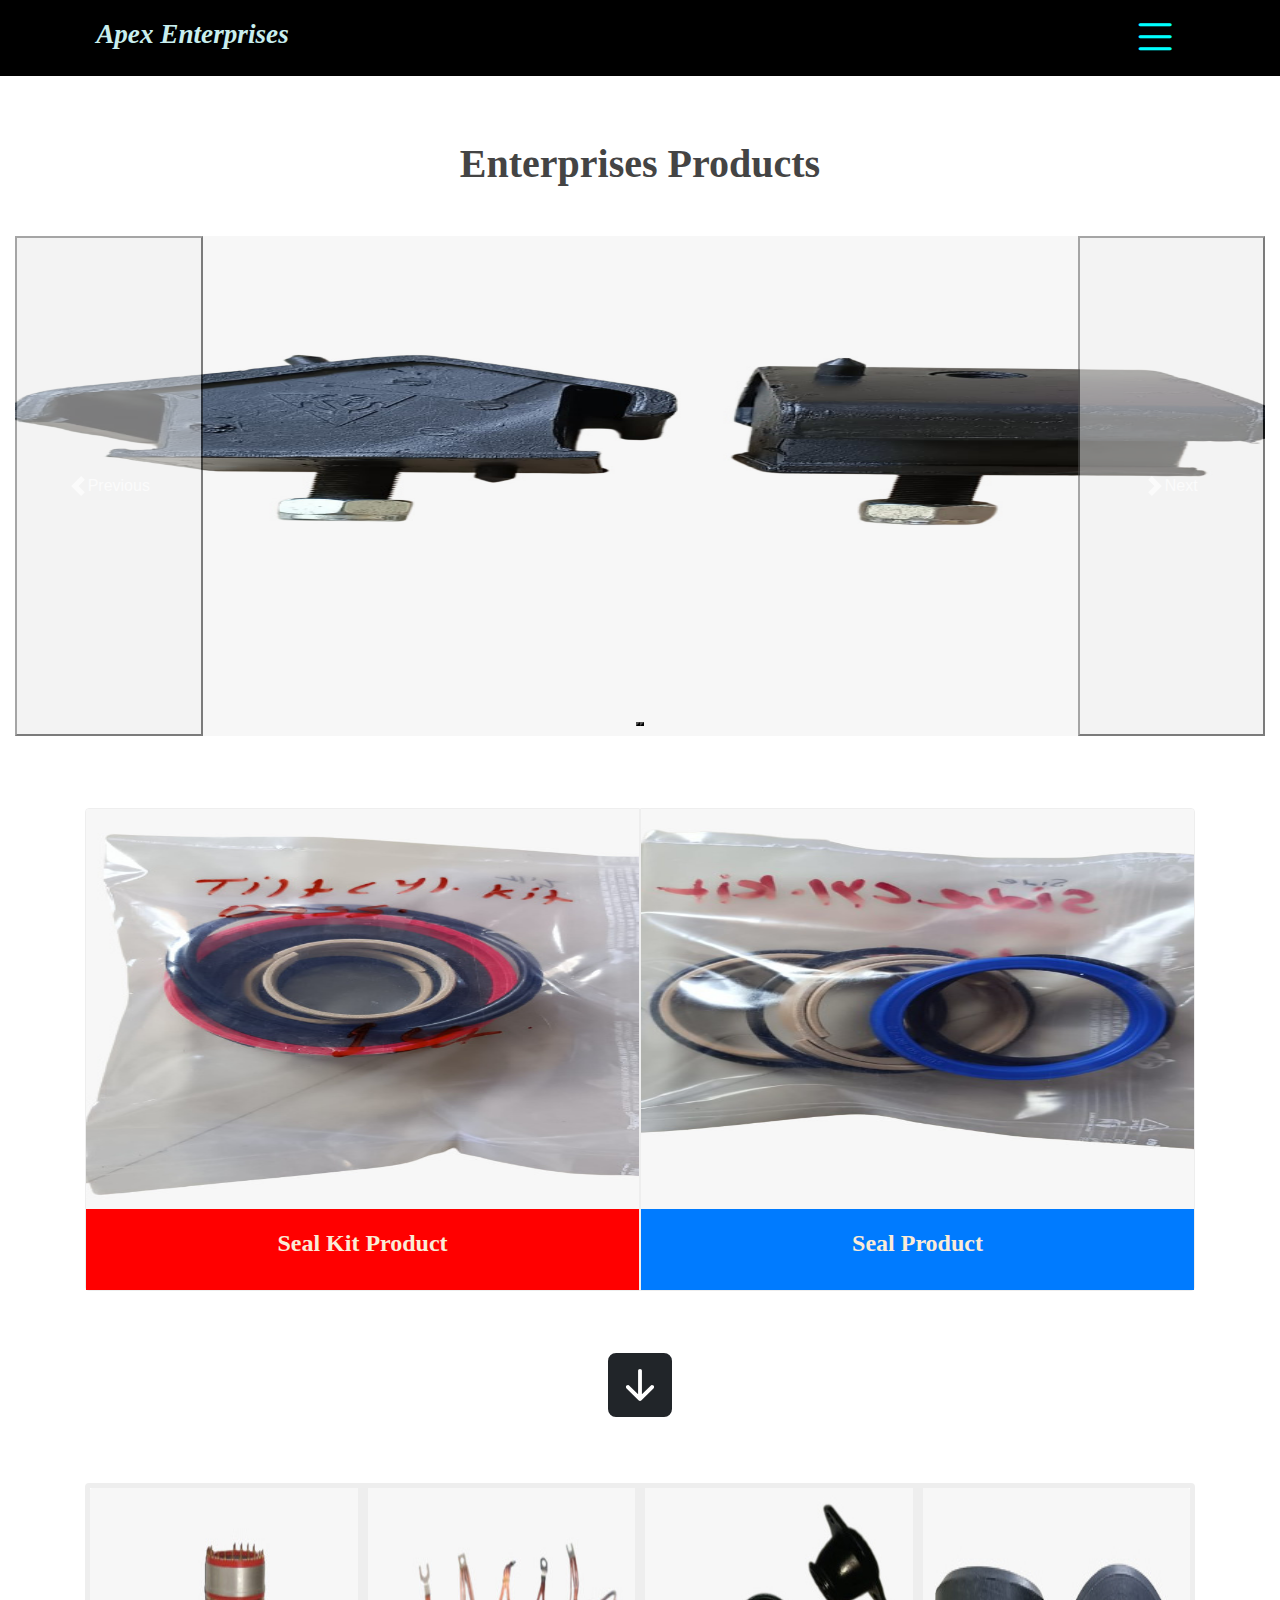
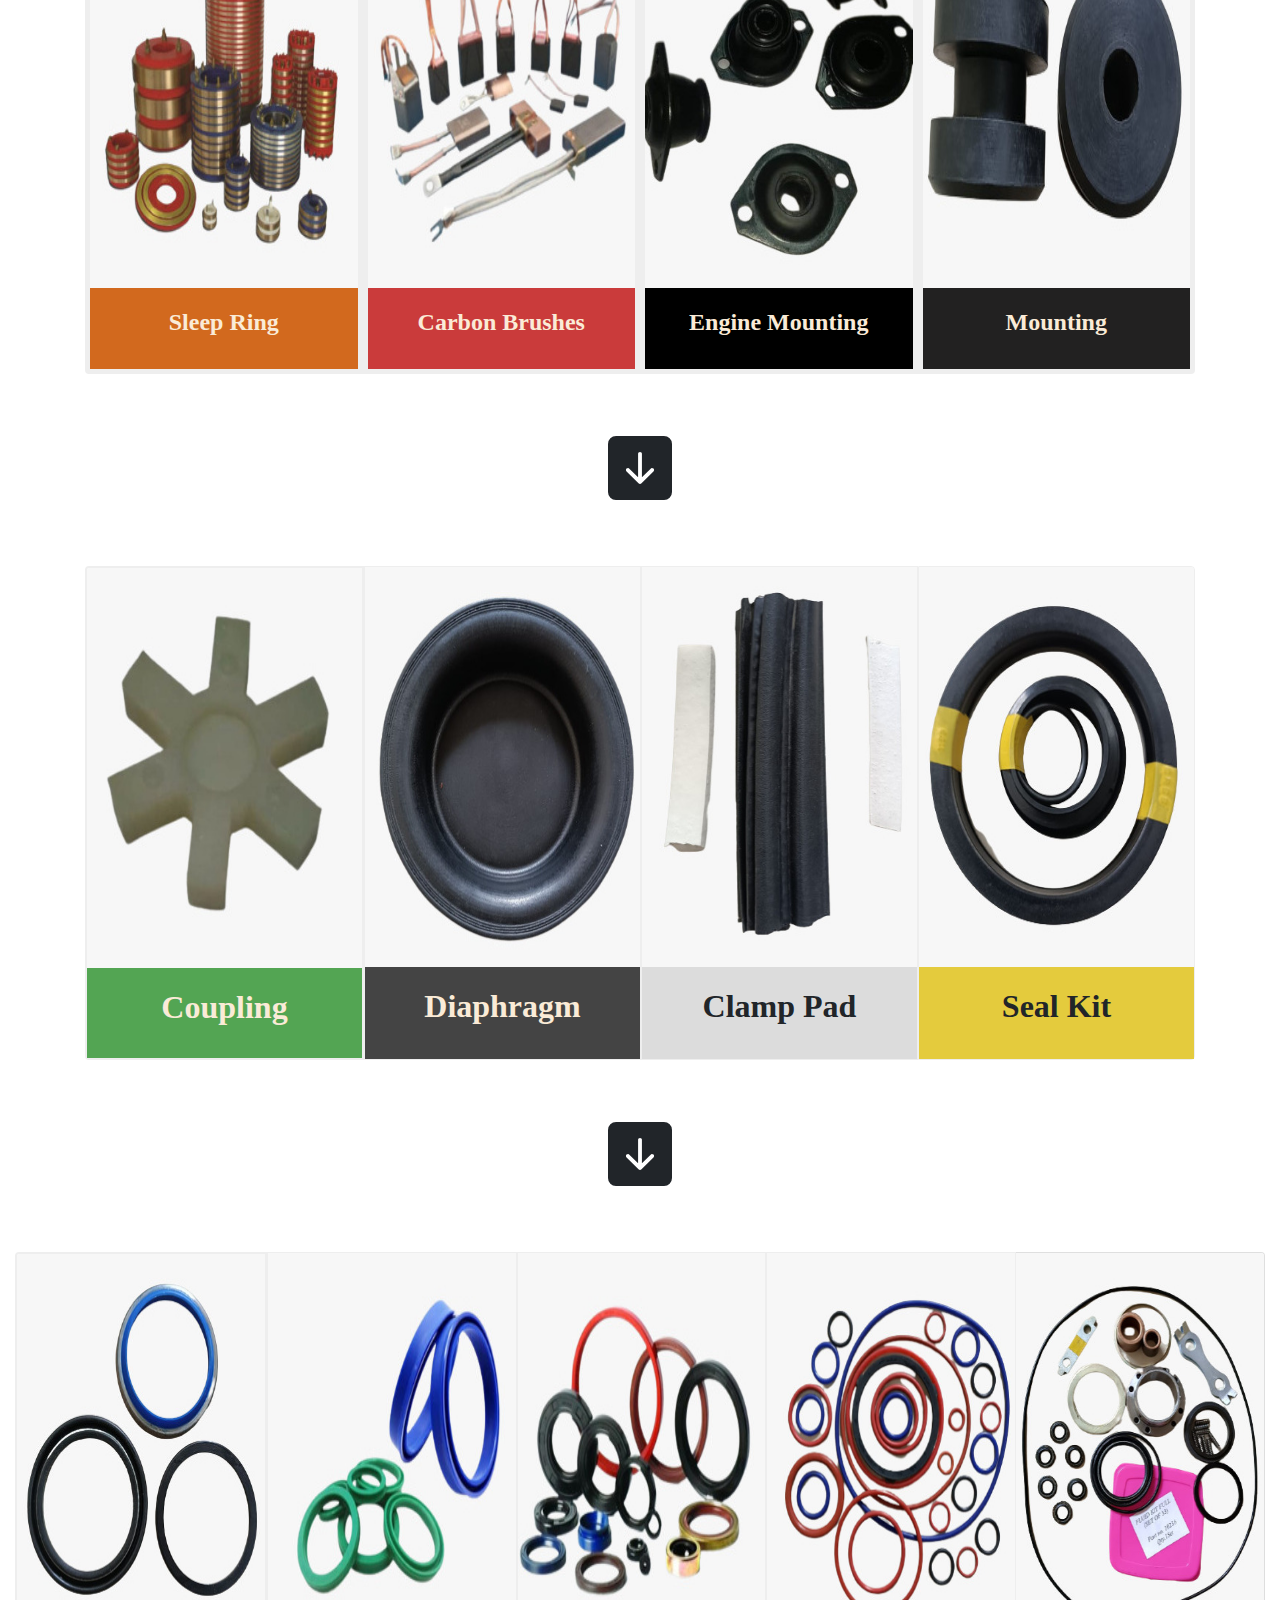
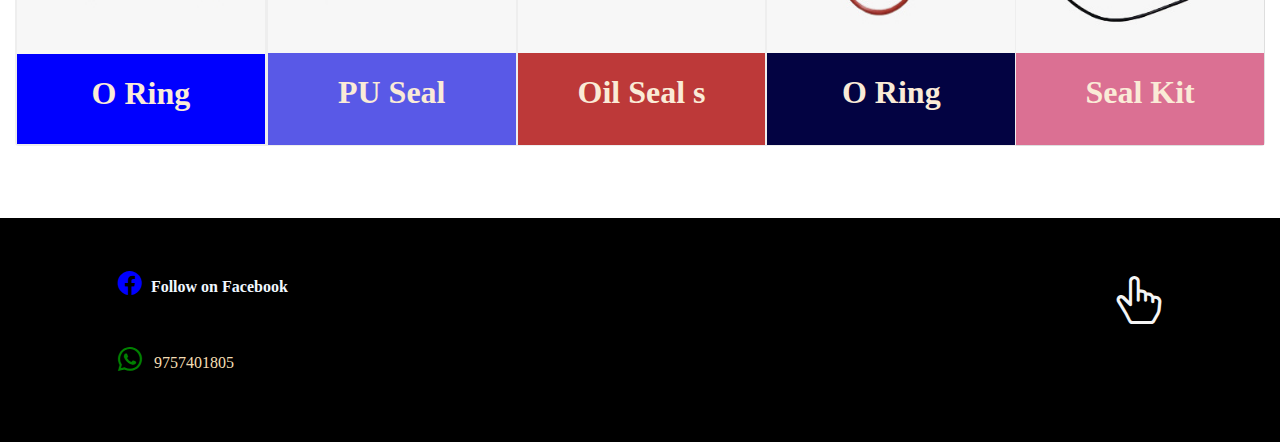
<file: products.html>
<!DOCTYPE html>
<html lang="en">
  <head>
    <meta charset="UTF-8" />
    <meta name="viewport" content="width=device-width, initial-scale=1.0" />
    <title>Apex Enterprises</title>
    <link rel="stylesheet" href="style.css" />
    <link
      rel="stylesheet"
      href="https://cdn.jsdelivr.net/npm/bootstrap@4.0.0/dist/css/bootstrap.min.css"
      integrity="sha384-Gn5384xqQ1aoWXA+058RXPxPg6fy4IWvTNh0E263XmFcJlSAwiGgFAW/dAiS6JXm"
      crossorigin="anonymous"
    />
    <script
      src="https://code.jquery.com/jquery-3.2.1.slim.min.js"
      integrity="sha384-KJ3o2DKtIkvYIK3UENzmM7KCkRr/rE9/Qpg6aAZGJwFDMVNA/GpGFF93hXpG5KkN"
      crossorigin="anonymous"
    ></script>
    <script
      src="https://cdn.jsdelivr.net/npm/popper.js@1.12.9/dist/umd/popper.min.js"
      integrity="sha384-ApNbgh9B+Y1QKtv3Rn7W3mgPxhU9K/ScQsAP7hUibX39j7fakFPskvXusvfa0b4Q"
      crossorigin="anonymous"
    ></script>
    <script
      src="https://cdn.jsdelivr.net/npm/bootstrap@4.0.0/dist/js/bootstrap.min.js"
      integrity="sha384-JZR6Spejh4U02d8jOt6vLEHfe/JQGiRRSQQxSfFWpi1MquVdAyjUar5+76PVCmYl"
      crossorigin="anonymous"
    ></script>
    <link
      rel="stylesheet"
      href="https://cdn.jsdelivr.net/npm/bootstrap-icons@1.10.5/font/bootstrap-icons.css"
    />

  <script src="https://ajax.googleapis.com/ajax/libs/jquery/3.6.4/jquery.min.js"></script>
  <script src="https://maxcdn.bootstrapcdn.com/bootstrap/3.4.1/js/bootstrap.min.js"></script>


<link href="https://cdn.jsdelivr.net/npm/bootstrap@5.3.1/dist/css/bootstrap.min.css" rel="stylesheet" integrity="sha384-4bw+/aepP/YC94hEpVNVgiZdgIC5+VKNBQNGCHeKRQN+PtmoHDEXuppvnDJzQIu9" crossorigin="anonymous">
<script src="https://cdn.jsdelivr.net/npm/bootstrap@5.3.1/dist/js/bootstrap.bundle.min.js" integrity="sha384-HwwvtgBNo3bZJJLYd8oVXjrBZt8cqVSpeBNS5n7C8IVInixGAoxmnlMuBnhbgrkm" crossorigin="anonymous"></script>
<script src="https://cdn.jsdelivr.net/npm/@popperjs/core@2.11.8/dist/umd/popper.min.js" integrity="sha384-I7E8VVD/ismYTF4hNIPjVp/Zjvgyol6VFvRkX/vR+Vc4jQkC+hVqc2pM8ODewa9r" crossorigin="anonymous"></script>
<script src="https://cdn.jsdelivr.net/npm/bootstrap@5.3.1/dist/js/bootstrap.min.js" integrity="sha384-Rx+T1VzGupg4BHQYs2gCW9It+akI2MM/mndMCy36UVfodzcJcF0GGLxZIzObiEfa" crossorigin="anonymous"></script>

  <style>

    * {
    padding: 0;
    margin: 0;
    box-sizing: border-box;
}

.jumbotron:hover{
  opacity: 0.5;
}


  </style>

  </head>
  <body>

  <!--Navbar 1-->

     <header>
      <div class="collapse" id="navbarHeader" style="background-color: cyan">
        <div class="container">
          <div class="row">
            <div class="col-sm-8 col-md-7 py-4">
              <h4
                class="text"
                style="
                  font-family: Arial Black;
                  font-weight: bold;
                  font-size: 1.6rem;
                  color: #1c1c50;
                "
              >
                Office Address :-
              </h4>
              <br />
              <a target="_blank" href="https://www.google.co.in/maps/place/SHREEPATI+CASTLE,+Khetwadi,+Grant+Road,+Mumbai,+Maharashtra+400004/@18.9594443,72.819142,17z/data=!3m1!4b1!4m6!3m5!1s0x3be7ce13feb2c1f5:0xba1009e19101f7a7!8m2!3d18.9596327!4d72.8218217!16s%2Fg%2F11n6sp76n2?entry=ttu">
              <p
                class="text"
                style="
                  font-weight: bold;
                  font-family: sans-serif;
                  color: black;
                  font-size: 1rem;
                "
              >
                Shripati Castle R. No. 307 3rd floor, C-Wing, Khetwadi 10th Lane
                Mumbai - 400004.</p>
                </a>
                <p style="font-family: Arial Black;">GST &nbsp;-&nbsp; [ 27AQLPK4231C2Z3 ]</p>

              </p>
            </div>
            <div class="col-sm-4 offset-md-1 py-4">
              <a href="https://www.facebook.com/profile.php?id=100057288970168" style="text-decoration: none;">
              <h4
                class="text"
                style="
                  font-family:  Georgia;
                  font-weight: bold;
                  font-size: 1.2rem;
                  color: maroon;
                  font-weight: bold;
                "
              >
                Laxman Kerekar [ Propreitor ]
              </h4>
              </a>
              <br />
              <ul class="list-unstyled">
                <h4
                  style="
                    font-family: Georgia, Arial Black;
                    font-weight: bold;
                    font-size: 1rem;
                    color: antiquewhite;
                  "
                >
                  <ul class="list-unstyled">
                    <li>
                      <a href="tel:919870745777" style="text-decoration: none;">
                   <p style="font-family: Arial Black; color: #1c1c50;"><i class="bi bi-telephone-outbound-fill" style="font-size: 1.3rem;"></i> &nbsp; 9870745777</p>
                  </a>  
                  </li>
                    
                    <li>
                      <a href="//api.whatsapp.com/send?phone=919757401805&text=I'd like to talk with you." style="text-decoration: none;">
                        <p style="font-family: Arial Black; color: #1c1c50;"><i class="bi bi-whatsapp" style="font-size: 1.3rem;"></i> &nbsp; 9757401805</p>
                      </a>  
                  </li>
                  </ul>
                </h4>
              </ul>
            </div>
          </div>
        </div>
      </div>
      <div
        class="navbar navbar box-shadow"
        style="background-color: black; padding: 0.5rem"
      >
        <div class="container d-flex justify-content-between">
          <a href="index.html" class="navbar-brand d-flex align-items-center"
            >&nbsp;&nbsp;
            <h1
              style="
                font-family: Georgia, Arial Black;
                font-weight: bold;
                font-size: 1.7rem;
                color: rgb(200, 238, 238);
                font-style: oblique;
              "
            >
              Apex Enterprises
            </h1>
          </a>
          <div>
            <button
              class="navbar-toggler collapsed"
              type="button"
              data-toggle="collapse"
              data-target="#navbarHeader"
              aria-controls="navbarHeader"
              aria-expanded="false"
              aria-label="Toggle navigation"
              style="margin-right: 0.2rem"
            >
              <i
                class="bi bi-list mt-2"
                style="font-size: 3rem; color: aqua"
              ></i>
            </button>
          </div>
        </div>
      </div>
    </header>




    <!--Products Page-->


<div class="container mt-5">
        <div class="container " style="border-radius: 0.5rem;">
          <h1 class="text" style="font-size: 2.5rem; font-family: Georgia; text-align: center; padding: 1rem; color: #444; font-weight: bold;"> Enterprises Products</h1>
        </div>
</div><br>


<!--Corousel-->

  <div class="container-fluid">
    <div id="carouselExampleDark" class="carousel carousel-dark slide">
  <div class="carousel-indicators">
    <button type="button" data-bs-target="#carouselExampleDark" data-bs-slide-to="0" class="active" aria-current="true" aria-label="Slide 1"></button>
    <button type="button" data-bs-target="#carouselExampleDark" data-bs-slide-to="1" aria-label="Slide 2"></button>
    
  </div>
  <div class="carousel-inner">
    <div class="carousel-item active" data-bs-interval="10000">
      <img src="images/p1.jpeg" class="d-block w-100" alt="..." style="height: 500px;">
      <div class="carousel-caption d-none d-md-block">
  
      </div>
    </div>
    <div class="carousel-item" data-bs-interval="2000">
      <img src="images/p17.jpeg" class="d-block w-100" alt="..." style="height: 500px;">
      <div class="carousel-caption d-none d-md-block">
  
      </div>
    </div>
   
  </div>
  <button class="carousel-control-prev" type="button" data-bs-target="#carouselExampleDark" data-bs-slide="prev">
    <span class="carousel-control-prev-icon" aria-hidden="true"></span>
    <span class="visually-hidden">Previous</span>
  </button>
  <button class="carousel-control-next" type="button" data-bs-target="#carouselExampleDark" data-bs-slide="next">
    <span class="carousel-control-next-icon" aria-hidden="true"></span>
    <span class="visually-hidden">Next</span>
  </button>
</div>
</div><br>



    <!--Products Page-->


<div class="container mt-5">
  <div class="card-group">
         <div class="card" style="border: 1px solid #eee;">
    <img src="images/p12.jpeg" class="card-img-top" alt="..." style="height: 400px;">
    <div class="card-body" style="background-color: red;">
      <h5 class="card-title" style="font-family: Georgia; text-align: center; font-weight: bold; font-size: 1.5rem; color: antiquewhite;">Seal Kit Product</h5>
  
    </div>
  </div>
   <div class="card" style="border: 1px solid #eee;">
    <img src="images/p19.jpeg" class="card-img-top" alt="..." style="height: 400px;">
    <div class="card-body bg-primary">
      <h5 class="card-title" style="font-family: Georgia; text-align: center; font-weight: bold; font-size: 1.5rem; color: antiquewhite;">Seal  Product</h5>
  
    </div>
  </div>
  </div>
</div>
<br><br>

<div style="text-align: center;">
<i class="bi bi-arrow-down-square-fill" style="font-size: 4rem;"></i>
</div>


<div class="container mt-5">
  <div class="card-group">
         <div class="card" style="border: 5px solid #eee;">
    <img src="images/p6.jpeg" class="card-img-top" alt="..." style="height: 400px;">
    <div class="card-body" style="background-color: chocolate;">
      <h5 class="card-title" style="font-family: Georgia; color: antiquewhite; text-align: center; font-weight: bold; font-size: 1.5rem;">Sleep Ring</h5>
  
    </div>
  </div>    
   <div class="card" style="border: 5px solid #eee;">
    <img src="images/p16.jpeg" class="card-img-top" alt="..." style="height: 400px;">
    <div class="card-body" style="background-color: rgb(202, 59, 59);">
      <h5 class="card-title" style="font-family: Georgia; color: antiquewhite; text-align: center; font-weight: bold; font-size: 1.5rem;">Carbon Brushes</h5>
  
    </div>
  </div>
   <div class="card" style="border: 5px solid #eee;">
    <img src="images/p2.jpeg" class="card-img-top" alt="..." style="height: 400px;">
    <div class="card-body" style="background-color: black;">
      <h5 class="card-title" style="font-family: Georgia; color: antiquewhite; text-align: center; font-weight: bold; font-size: 1.5rem;">Engine Mounting</h5>
  
    </div>
  </div>
  <div class="card" style="border: 5px solid #eee;">
    <img src="images/p14.jpeg" class="card-img-top" alt="..." style="height: 400px;">
    <div class="card-body" style="background-color: rgb(34, 33, 33);">
      <h5 class="card-title" style="font-family: Georgia; color: antiquewhite; text-align: center; font-weight: bold; font-size: 1.5rem;">Mounting</h5>
  
    </div>
  </div>
  </div>
</div>
<br><br>


<div style="text-align: center;">
<i class="bi bi-arrow-down-square-fill" style="font-size: 4rem;"></i>
</div>



<div class="container mt-5">
      <div class="card-group">
  <div class="card" style="border: 2px solid #eee;">
    <img src="images/p8.jpeg" class="card-img-top" alt="..." style="height: 400px;">
    <div class="card-body" style="background-color: rgb(83, 165, 83);">
      <h5 class="card-title" style="font-family: Georgia; color: antiquewhite; text-align: center; font-weight: bold; font-size: 2rem;">Coupling</h5>
  
    </div>
  </div>
  <div class="card" style="border: 1px solid #eee;">
    <img src="images/p13.jpeg" class="card-img-top" alt="..." style="height: 400px;">
    <div class="card-body" style="background-color: #444;">
      <h5 class="card-title" style="font-family: Georgia; color: antiquewhite; text-align: center; font-weight: bold; font-size: 2rem;">Diaphragm</h5>
      
    </div>
  </div>
  <div class="card" style="border: 1px solid #eee;">
    <img src="images/p7.jpeg" class="card-img-top" alt="..." style="height: 400px;">
    <div class="card-body" style="background-color: gainsboro;">
      <h5 class="card-title" style="font-family: Georgia; text-align: center; font-weight: bold; font-size: 2rem;">Clamp Pad</h5>
  
    </div>
  </div>
   <div class="card" style="border: 1px solid #eee;">
    <img src="images/p9.jpeg" class="card-img-top" alt="..." style="height: 400px;">
    <div class="card-body" style="background-color: rgb(228, 203, 61);">
      <h5 class="card-title" style="font-family: Georgia;  text-align: center; font-weight: bold; font-size: 2rem;">Seal Kit</h5>
  
    </div>
  </div>
   
</div>
</div>
</div>
<br><br>

<div style="text-align: center;">
<i class="bi bi-arrow-down-square-fill" style="font-size: 4rem;"></i>
</div>


<div class="container-fluid mt-5">
      <div class="card-group">
  <div class="card" style="border: 2px solid #eee;">
    <img src="images/p15.jpeg" class="card-img-top" alt="..." style="height: 400px;">
    <div class="card-body" style="background-color: blue;">
      <h5 class="card-title" style="font-family: Georgia; color: antiquewhite; text-align: center; font-weight: bold; font-size: 2rem;">O Ring</h5>
  
    </div>
  </div>
  <div class="card" style="border: 1px solid #eee;">
    <img src="images/p20.jpeg" class="card-img-top" alt="..." style="height: 400px;">
    <div class="card-body" style="background-color: rgb(89, 89, 231);">
      <h5 class="card-title" style="font-family: Georgia; color: antiquewhite; text-align: center; font-weight: bold; font-size: 2rem;">PU Seal</h5>
      
    </div>
  </div>
  <div class="card" style="border: 1px solid #eee;">
    <img src="images/p21.jpeg" class="card-img-top" alt="..." style="height: 400px;">
    <div class="card-body" style="background-color: rgb(189, 57, 57);">
      <h5 class="card-title" style="font-family: Georgia; color: antiquewhite; text-align: center; font-weight: bold; font-size: 2rem;">Oil Seal s</h5>
  
    </div>
  </div>
   <div class="card" style="border: 1px solid #eee;">
    <img src="images/p10.jpeg" class="card-img-top" alt="..." style="height: 400px;">
    <div class="card-body" style="background-color: rgb(3, 3, 66);">
      <h5 class="card-title" style="font-family: Georgia; color: antiquewhite; text-align: center; font-weight: bold; font-size: 2rem;">O Ring</h5>
  
    </div>
  </div>
   <div class="card">
    <img src="images/p11.jpeg" class="card-img-top" alt="..." style="height: 400px;">
    <div class="card-body" style="background-color: palevioletred;">
      <h5 class="card-title" style="font-family: Georgia; text-align: center; color: antiquewhite; font-weight: bold; font-size: 2rem;">Seal Kit</h5>
  
    </div>
  </div>
</div>
</div>
</div><br>


   <!--Footer-->
   <footer class="text-muted mt-5" style="background-color: black;">
  <div class="container p-5">
    <p class="float-right">
      <a href="#" style="font-family: Arial Black; font-weight: bold; font-size: 3rem; font-style: oblique; color: whitesmoke;">  <i class="bi bi-hand-index-thumb"></i></a> 
    </p>
      <p><i class="bi bi-facebook" style="font-size: 1.5rem; color: blue;"></i>&nbsp;&nbsp;<a href="https://www.facebook.com/profile.php?id=100057288970168" style="font-family: Arial Black; font-weight: bold; color: aliceblue;">Follow on Facebook</a></p><br>
      <!-- <p style="color: antiquewhite; font-weight: bold; font-size: 0.9rem;"><i class="bi bi-envelope" style="font-size: 1.5rem; color: whitesmoke;"></i>&nbsp;&nbsp;apexenterprises.lk@gmail.com</p> -->
        <a href="//api.whatsapp.com/send?phone=919757401805&text=I'd like to talk with you." style="text-decoration: none;">
              <p style="font-family: Arial Black; color: wheat;"><i class="bi bi-whatsapp" style="font-size: 1.5rem; color: green;"></i> &nbsp; 9757401805</p>
        </a>  
  </div>
</footer>


  </body>
</html>
</file>
<file: style.css>
*{
    padding: 0;
    margin: 0;
    box-sizing: border-box;
}


.card-img-top:hover{
    transform: scale(0.5);
    transition: transform 0.9s;
    opacity: 0.6;
    /* box-shadow: 10px 10px lightblue; */
}
</file>
